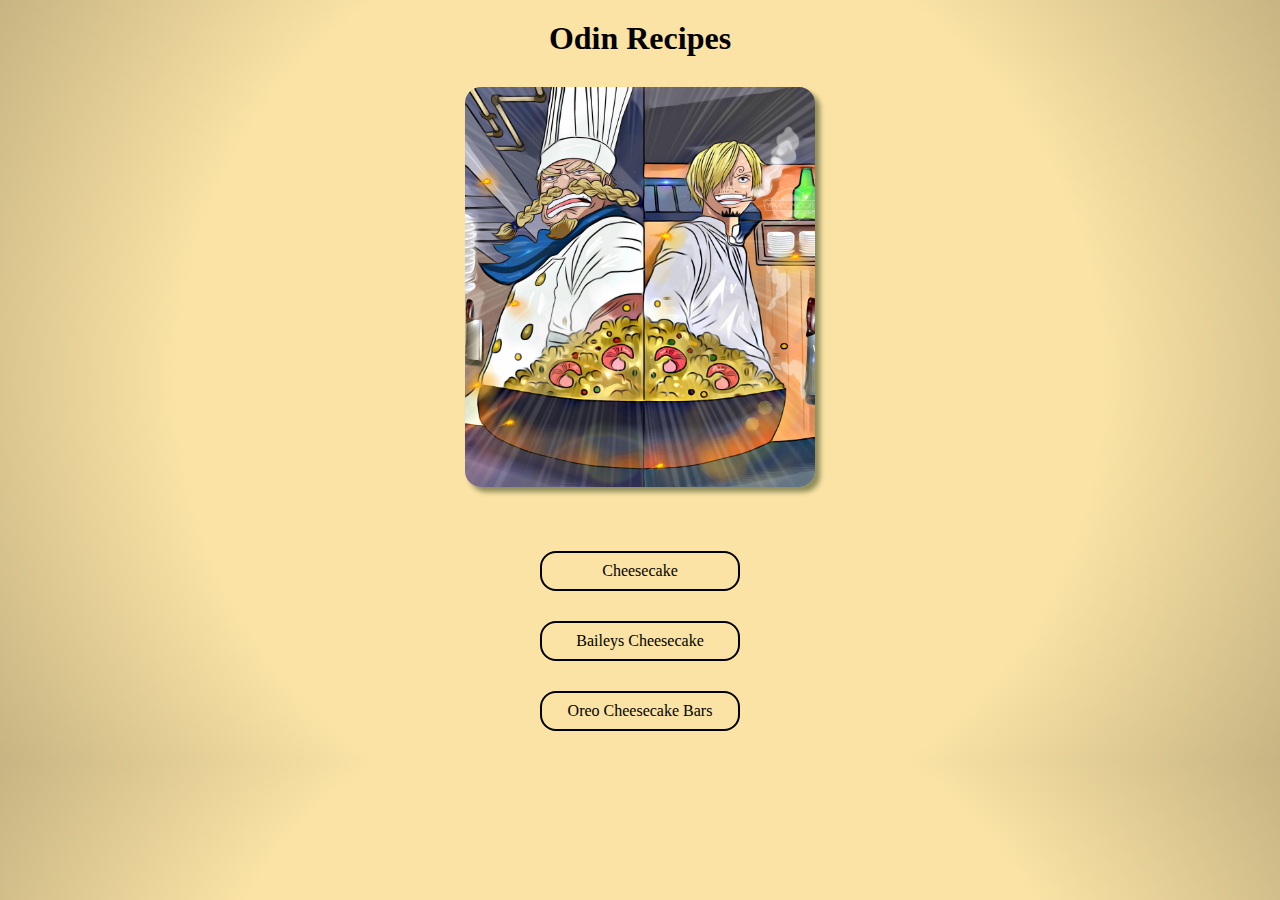
<file: index.html>
<!DOCTYPE html>
<html lang="en">
<head>
    <meta charset="UTF-8">
    <meta name="viewport" content="width=device-width, initial-scale=1.0">
    <title>Document</title>
    <link rel="stylesheet" href="assets/css/index.css"/>
</head>
<body>
    <div>
        <div class="title">
            <h1>Odin Recipes</h1>
            <img class="logo" src="assets/img/one_piece_chapter_902_sanji_zeff_cooking_ending_co_by_amanomoon_dc9bwxm-fullview.jpg">
        </div>
	<div class="container">
        <ul class="selector">
            <li onclick="location.href='recipes/cheesecake.html';">Cheesecake</li>
            <li onclick="location.href='recipes/baileys_Cheesecake.html';">Baileys Cheesecake</li>
            <li onclick="location.href='recipes/Oreo_Cheesecake_bars.html';"> Oreo Cheesecake Bars</li>
        </ul>
	<div>
    </div>
</body>
</html>
</file>
<file: assets/css/index.css>
*{
    margin: 0;
    padding: 0;
    box-sizing: border-box;
}

body{
    background: #fae3a5;
    background: radial-gradient(circle, rgba(250,227,165,1) 62%, rgba(199,180,130,1) 100%);
    
}

.title{
    text-align: center;
    padding-top: 20px;
}

.logo{
    margin: 30px 0;
    width: 350px;
    height: 400px;
    border-radius: 1rem;
    box-shadow: 5px 5px 5px rgb(145, 141, 90);
}

.container{
    text-align: center;
}

.selector { 
    display: inline-block;
    list-style: none;
}

/* .selector a{
    text-decoration: none;
    color: black;
} */

.selector li{
    margin: 30px;
    border: 2px solid black;
    border-radius: 1rem;
    width: 200px;
    height: 40px;
    line-height: 35px;
    
}

.selector li:hover{
    cursor: pointer;
    opacity: .5;
}

.selector li:active{
    transform: translateY(3px);
}
</file>
